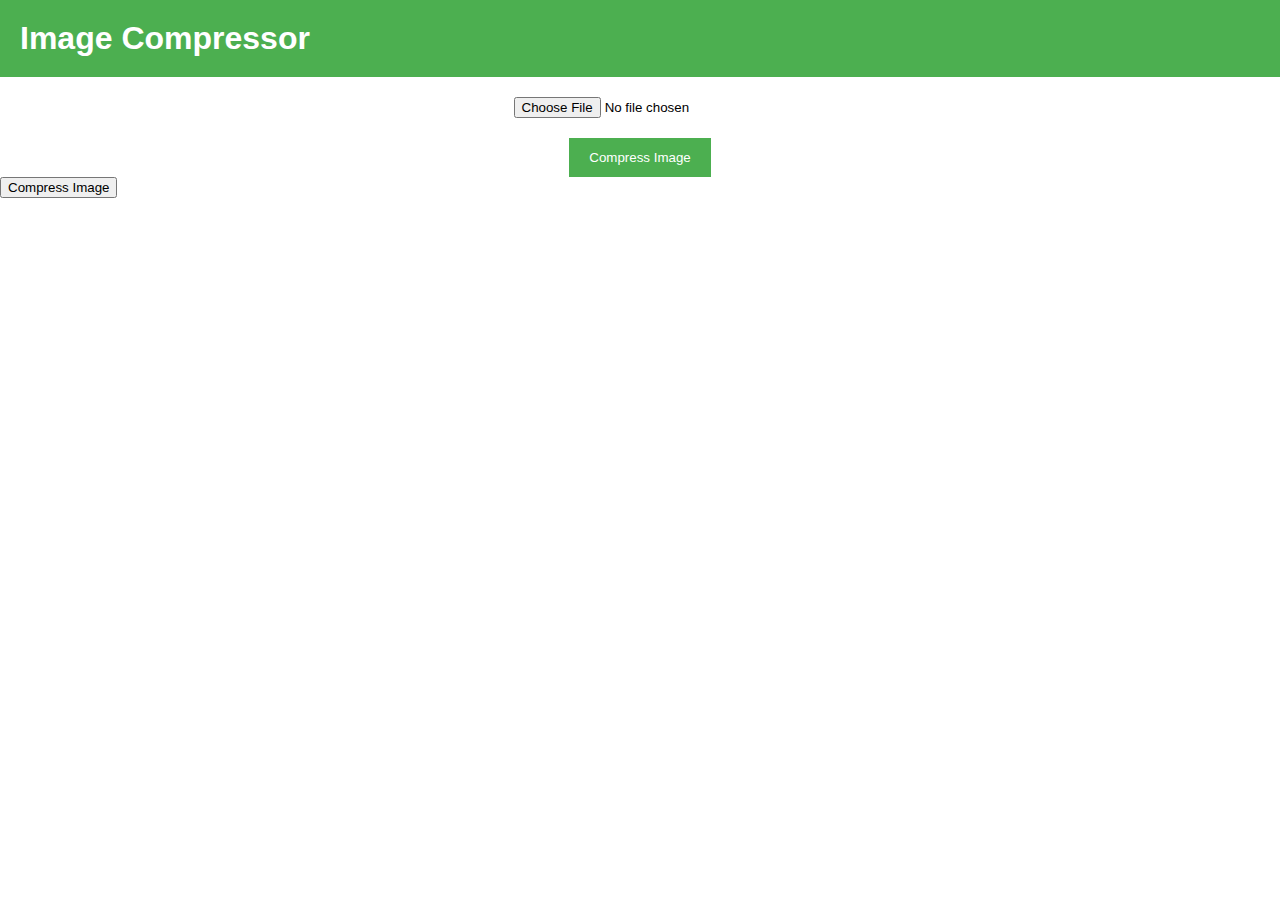
<file: second.html>
<!DOCTYPE html>
<html>
<head>
    <link rel="stylesheet" href="/static/styles.css">
</head>
<body>
    <h1>Image Compressor</h1>
    <form action="/compress" method="post" enctype="multipart/form-data">
        <input type="file" name="image" accept="image/*">
        <input type="submit" value="Compress Image">
    </form>
    <button class="compressButton" onclick="compressImage()">Compress Image</button>
</body>
</html>
</file>
<file: static/styles.css>
body {
  font-family: Arial, sans-serif;
  margin: 0;
  padding: 0;
}

h1 {
  background-color: #4CAF50;
  color: white;
  margin: 0;
  padding: 20px;
}

form {
  display: flex;
  flex-direction: column;
  align-items: center;
  margin-top: 20px;
}

input[type=file] {
  margin-bottom: 20px;
}

input[type=submit] {
  background-color: #4CAF50;
  border: none;
  color: white;
  padding: 12px 20px;
  text-decoration: none;
  cursor: pointer;
}

input[type=submit]:hover {
  background-color: #3e8e41;
}
compressButton {
  background-color: #00Ff00;
  color: Green;
  padding: 10px 20px;
  border: none;
  border-radius: 5px;
  cursor: pointer;
}
</file>
